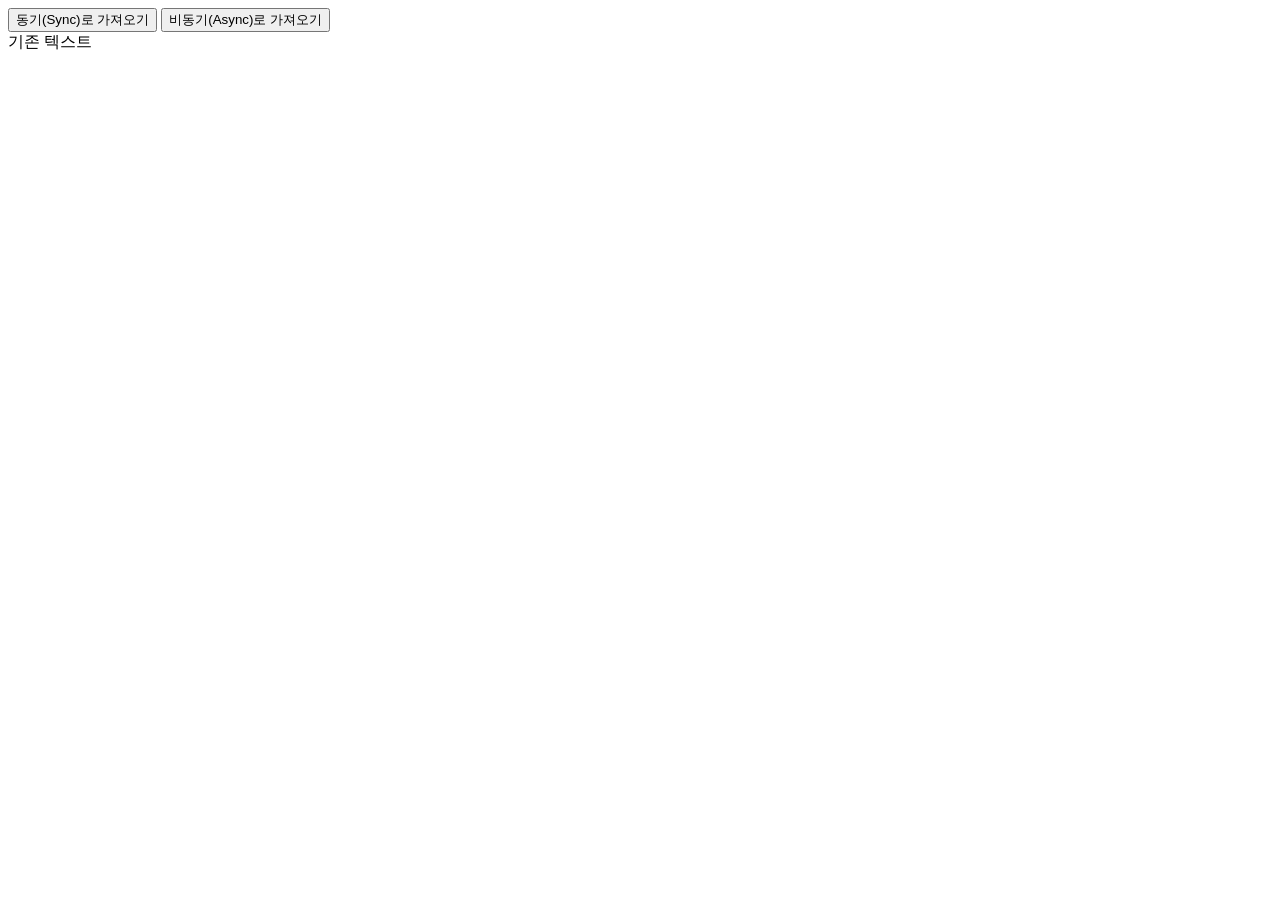
<file: WebContent/async/client.html>
<!DOCTYPE html>
<html>
<head>
<meta charset="UTF-8">
<title>Insert title here</title>
<script>
function loadDoc() {
	//상태변경이벤트가 일어나면???
	//이벤트 핸들러?
	//메인 실행부가 움직여두 될 때 
	var xhttp = new XMLHttpRequest();  //비동기 통신 객체
	xhttp.onreadystatechange = function() {
		/*
		0: request not initialized : 요청준비도 안된 상태 
		1: server connection established : 서버와 네트워크 연결이 된 상태
		2: request received : 요청이 서버에 도달함
		3: processing request : 서버가 요청을 처리중..
		4: request finished and response is ready : 요청처리 완료, 응답을 받은 상태
		*/
		/*
		200 : 성공
		404 : 페이지 없음 
		*/
		if (this.readyState == 4 && this.status == 200) {
			//responseText 응답 텍스트
			document.getElementById("box").innerHTML = this.responseText;
		}
	};
	xhttp.open("GET", "/async/test.jsp", true); //true:비동기 false:동기
	xhttp.send();
}
function loadSync() {
	//기존화면은 사라지고, 요청에 의해 다운로드 받은 컨텐츠로 대체되어 버려서, 
	//화면이 깜빡거리는 현상이 발생함(즉, 새로운 컨텐츠가 전체화면을 대체함.)
	//일반인들 : 이동한다~~ 
	//개발자들 : 요청에 대한 결과를 가져온다~~
	location.href="/async/test.jsp";//get방식의 요청
}
function loadAsync() {
		loadDoc();
}
</script>
</head>
<body>
	<button onclick="loadSync()">동기(Sync)로 가져오기</button>
	<button onclick="loadAsync()">비동기(Async)로 가져오기</button>
	<div id="box">기존 텍스트</div>
</body>
</html>
</file>
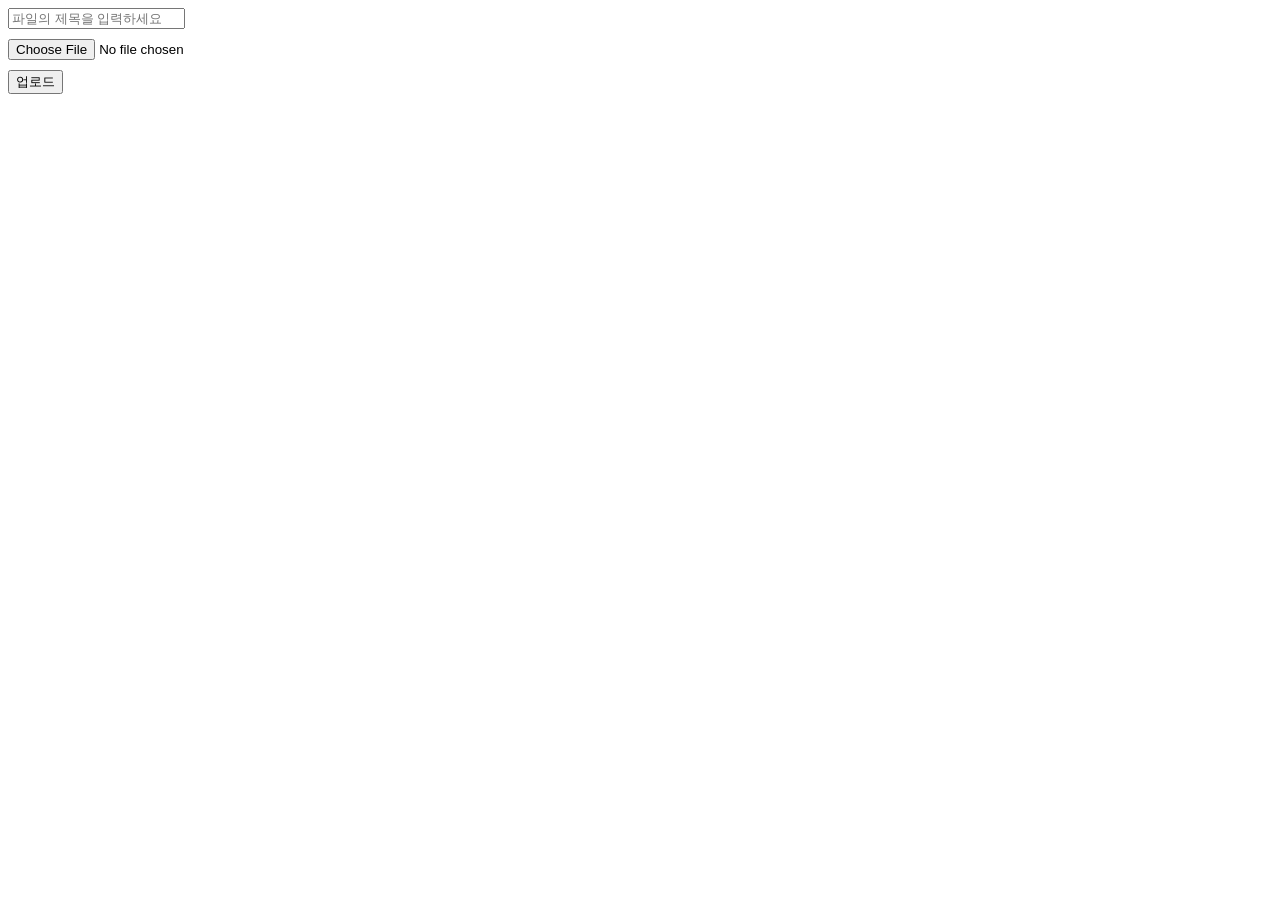
<file: WebContent/gallery/send.html>
<!DOCTYPE html>
<html>
<head>
<meta charset="utf-8">
<title>Insert title here</title>
<style>
*{margin-bottom:10px;}
</style>
<script>
function send() {
	//서버에 제목 및 파일을 전송하자!!
	//서버에 전송한다는 ㄱ서은 클라이언트로서 요청한다는 뜻이고
	//흔히 쓰는 요청방법은 2가지가 있다
	//업로드시 Post, Get 중 어떤 방법을 써야하는가?
	//데이터량이 많기 때문에 post로 전송해야 한다..
	//post로 전송하려면 입력양식의 범위를 설정하는 태그인 form태그가 필요
	form1.action="/gallery/upload.jsp";
	form1.method="post";
	form1.submit();//전송(요청)
	
}
</script>
</head>
<body>
	<form name="form1" enctype="multipart/form-data">
		<input type="text" name="msg" placeholder="파일의 제목을 입력하세요"><br>
		<input type="file" name="photo"><br>
		<button onClick="send()">업로드</button>
	</form>
</body>
</html>
</file>
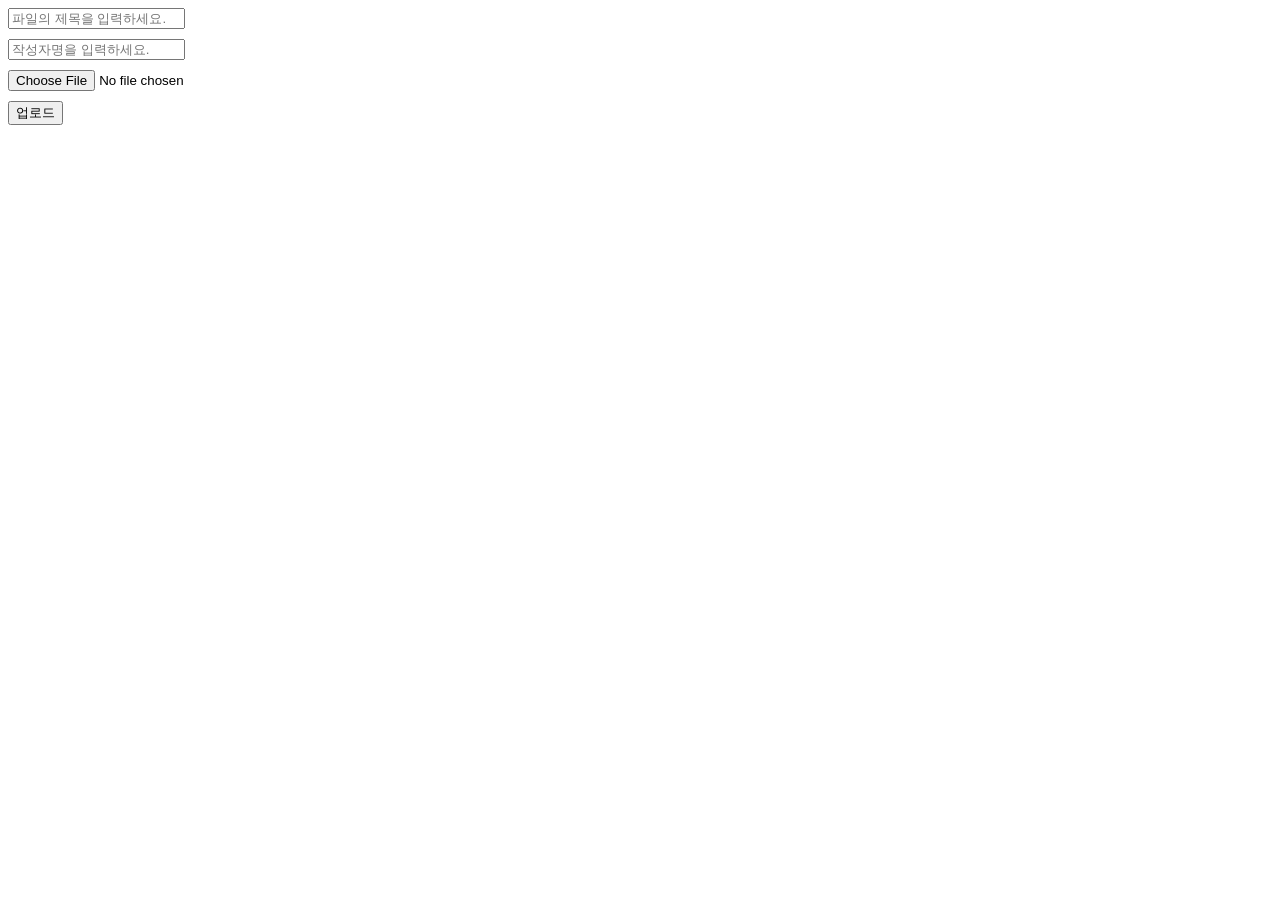
<file: WebContent/gallery2/send.html>
<!DOCTYPE html>
<html>
<head>
<meta charset="utf-8">
<title>Insert title here</title>
<style>
*{margin-bottom:10px;}
</style>
<script>
function send() {
	//서버에 제목 및 파일을 전송하자!!
	//서버에 전송한다는 ㄱ서은 클라이언트로서 요청한다는 뜻이고
	//흔히 쓰는 요청방법은 2가지가 있다
	//업로드시 Post, Get 중 어떤 방법을 써야하는가?
	//데이터량이 많기 때문에 post로 전송해야 한다..
	//post로 전송하려면 입력양식의 범위를 설정하는 태그인 form태그가 필요
	form1.action="/gallery2/upload.jsp";
	form1.method="post";
	form1.submit();//전송(요청)
	
}
</script>
</head>
<body>
	<form name="form1" enctype="multipart/form-data">
		<input type="text" name="msg" placeholder="파일의 제목을 입력하세요."><br>
		<input type="text" name="author" placeholder="작성자명을 입력하세요."><br>
		<input type="file" name="photo"><br>
		<button onClick="send()">업로드</button>
	</form>
</body>
</html>
</file>
